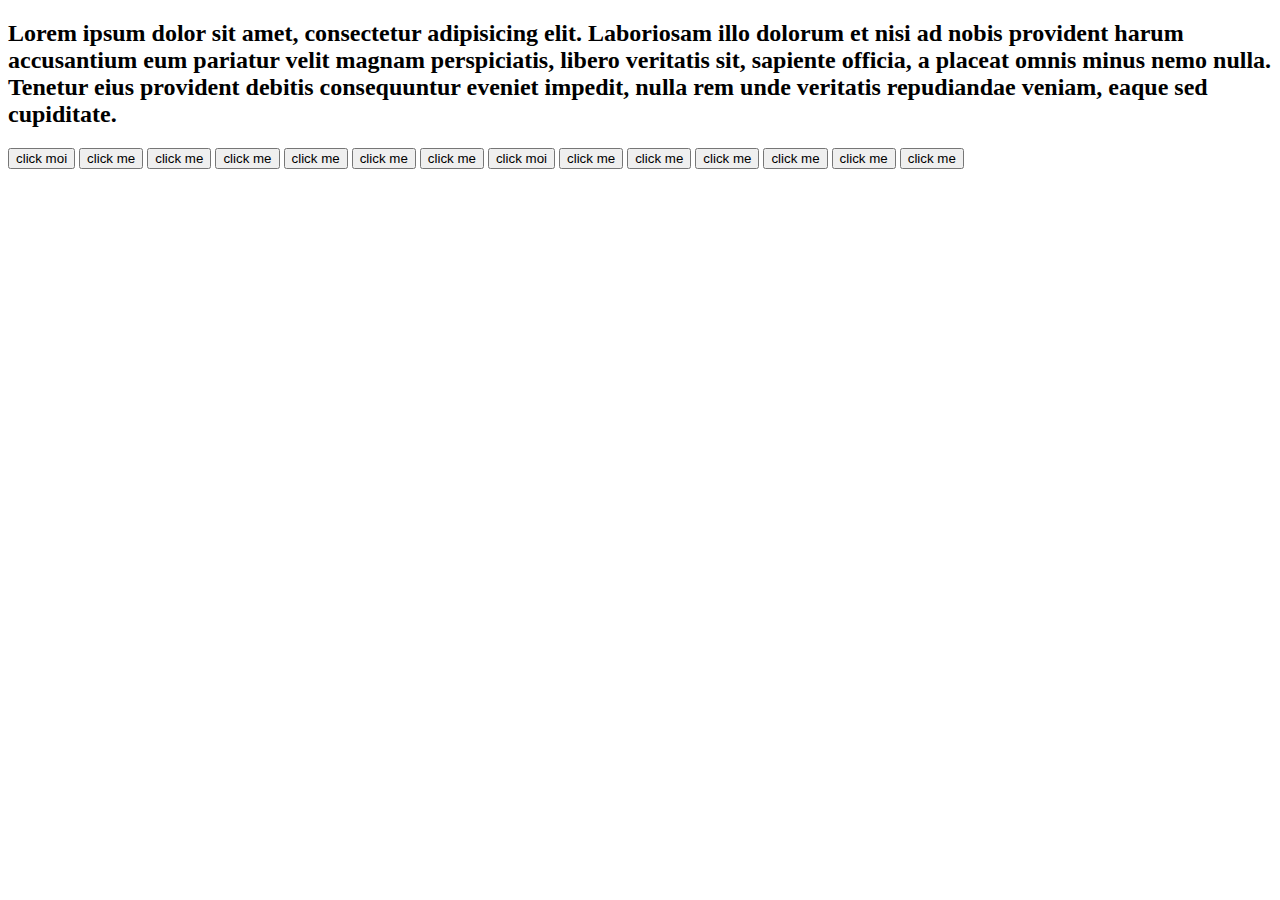
<file: index.html>
<!DOCTYPE html>
<html lang="en">
<head>
    <meta charset="UTF-8">
    <meta http-equiv="X-UA-Compatible" content="IE=edge">
    <meta name="viewport" content="width=device-width, initial-scale=1.0">
    <title>Javascript</title>
</head>
<body>
    <h2>
        Lorem ipsum dolor sit amet, consectetur adipisicing elit. Laboriosam illo dolorum et nisi ad nobis provident harum accusantium eum pariatur velit magnam perspiciatis, libero veritatis sit, sapiente officia, a placeat omnis minus nemo nulla. Tenetur eius provident debitis consequuntur eveniet impedit, nulla rem unde veritatis repudiandae veniam, eaque sed cupiditate.
    </h2>
    <button onclick="alert('Hello world')">click moi</button>
    <button onclick="alert('na we click am')">click me</button>
    <button onclick="alert('na we click am')">click me</button>
    <button onclick="alert('na we click am')">click me</button>
    <button onclick="alert('na we click am')">click me</button>
    <button onclick="alert('na we click am')">click me</button>
    <button onclick="alert('na we click am')">click me</button>
    
    <button class="btn">click moi</button>
    <button class="btn">click me</button>
    <button class="btn">click me</button>
    <button class="btn">click me</button>
    <button class="btn">click me</button>
    <button class="btn">click me</button>
    <button class="btn">click me</button>
    


    <script src="app.js">
       
    </script>

</body>
</html>
</file>
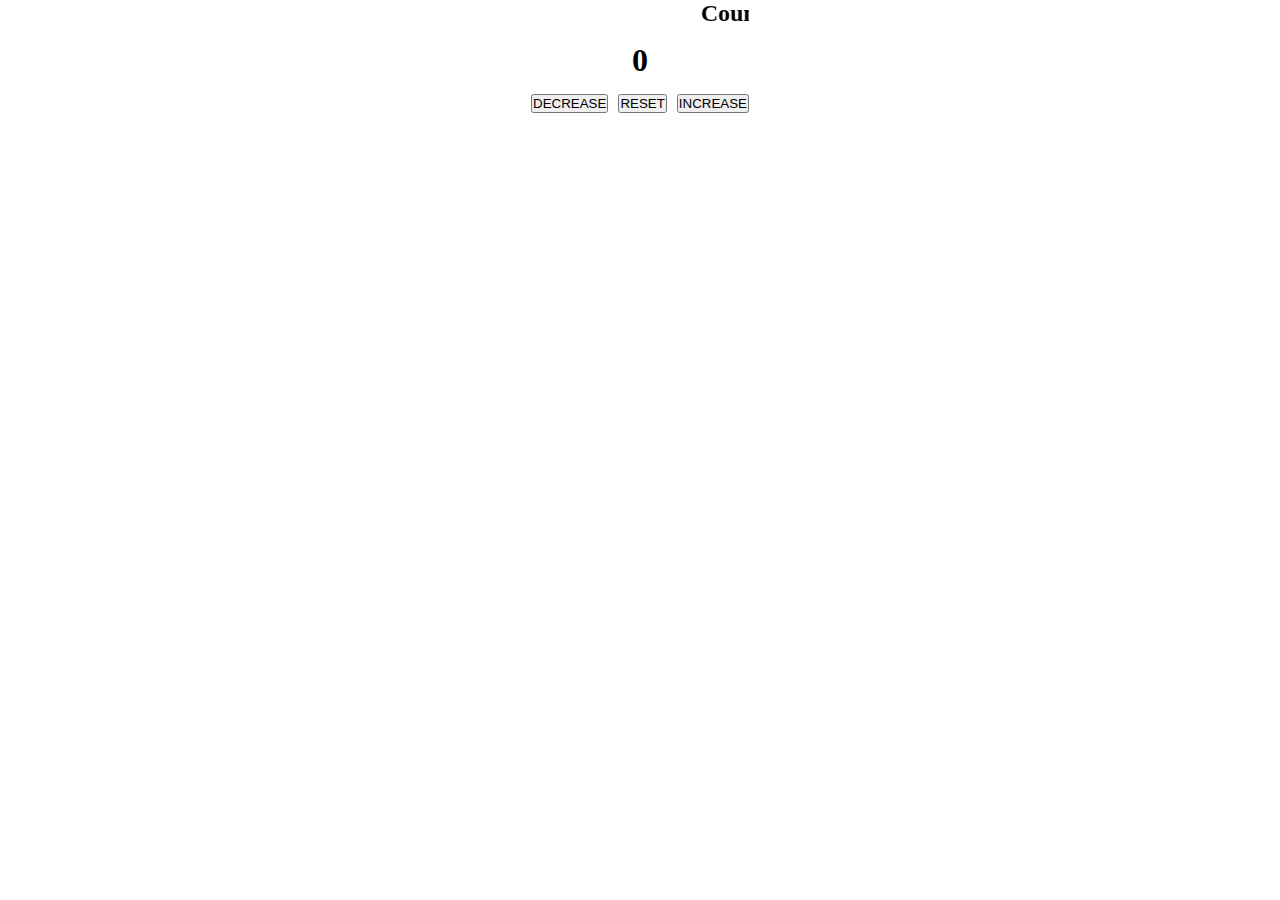
<file: counter/counter.html>
<!DOCTYPE html>
<html lang="en">
<head>
    <meta charset="UTF-8">
    <meta http-equiv="X-UA-Compatible" content="IE=edge">
    <meta name="viewport" content="width=device-width, initial-scale=1.0">
    <link rel="stylesheet" href="./counter.css">
    <title>Counter</title>
</head>
<body>
    <div class="container">
        <marquee behavior="" direction="left"><h2>Counter</h2></marquee>
        
        <h1>0</h1>
        <div class="btn-group">
            <button class="dec">DECREASE</button>
            <button class="res">RESET</button>
            <button class="inc">INCREASE</button>
        </div>
    </div>

   <script src="./counter.js"></script> 
</body>
</html>
</file>
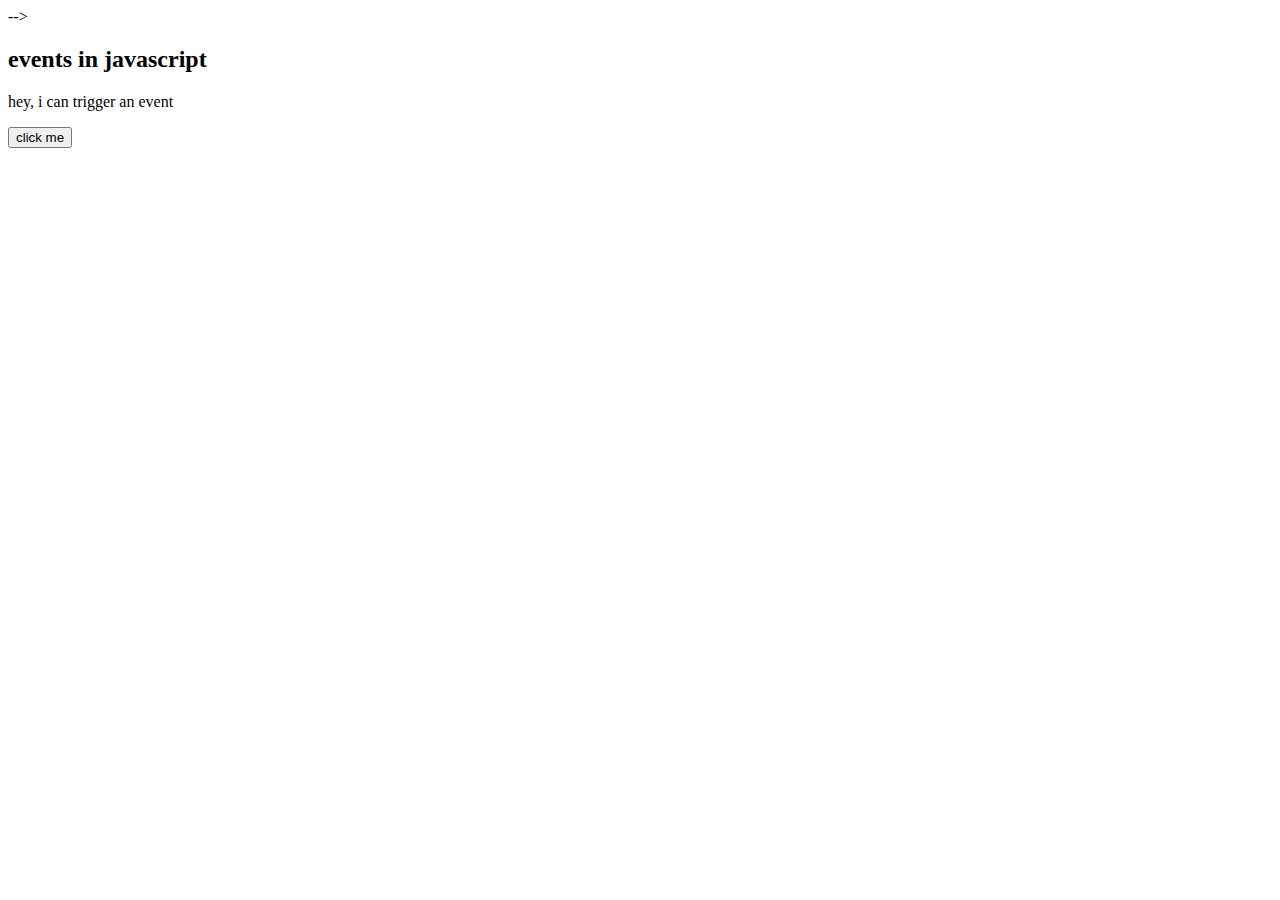
<file: DOM/dom.html>
<!DOCTYPE html>
<html lang="en">
<head>
    <meta charset="UTF-8">
    <meta http-equiv="X-UA-Compatible" content="IE=edge">
    <meta name="viewport" content="width=device-width, initial-scale=1.0">
    <link rel="stylesheet" href="style.css">
    <title>DOM</title>
</head>
<!-- <body>
    <h1 id="title">Hello</h1>
    <button class="btn" id="btn">click me</button>
    <h2>Hello world </h2>
    <h2>Hello class</h2>
    <ul id="result">
        <li class="special">Lagos</li>
        <li>Delta</li>
        <li class="special">Edo</li>
        <li>Ogun</li>
        <li class="special last">Imo</li>
    </ul>
    <p>simi is here</p>
    <h3>tomiwa it haf do <span class="none">and adams</span> type faster</h3>
    <div class="html">
        <p>we go change am </p>
    </div>

    <a href="https://www.google.com">link to google</a>
    <-- ========================================== -->
<!-- 
    <h1 id="first" class="colors">I AM FIRST ELEMENT</h1>
    <h1 id="second">I AM SECOND ELEMENT</h1>
    <h1 id="third">I AM THIRD ELEMENT</h1> --> -->
    <h2>events in javascript</h2>
    <p>hey, i can trigger an event </p>
    <button class="btn">
       click me
    </button>

    <script src="./dom.js"></script> 
</body>

</html>
</file>
<file: counter/counter.css>
*{
    margin: 0;
    padding: 0;
}
.container{
    display: grid;
    place-content: center;
    place-items: center;
    grid-gap: 15px;

}

.btn-group{
    display: flex;
    grid-gap: 10px;
}
</file>
<file: DOM/style.css>
/* body{
    background-color: yellow;
} */

.none{
    display: none;
}


.colors{
    background-color: red;
    color: white;

}

.red{
    background-color: red;
    color: white;
    font-size: 2rem;
    text-transform: uppercase;
}
</file>
